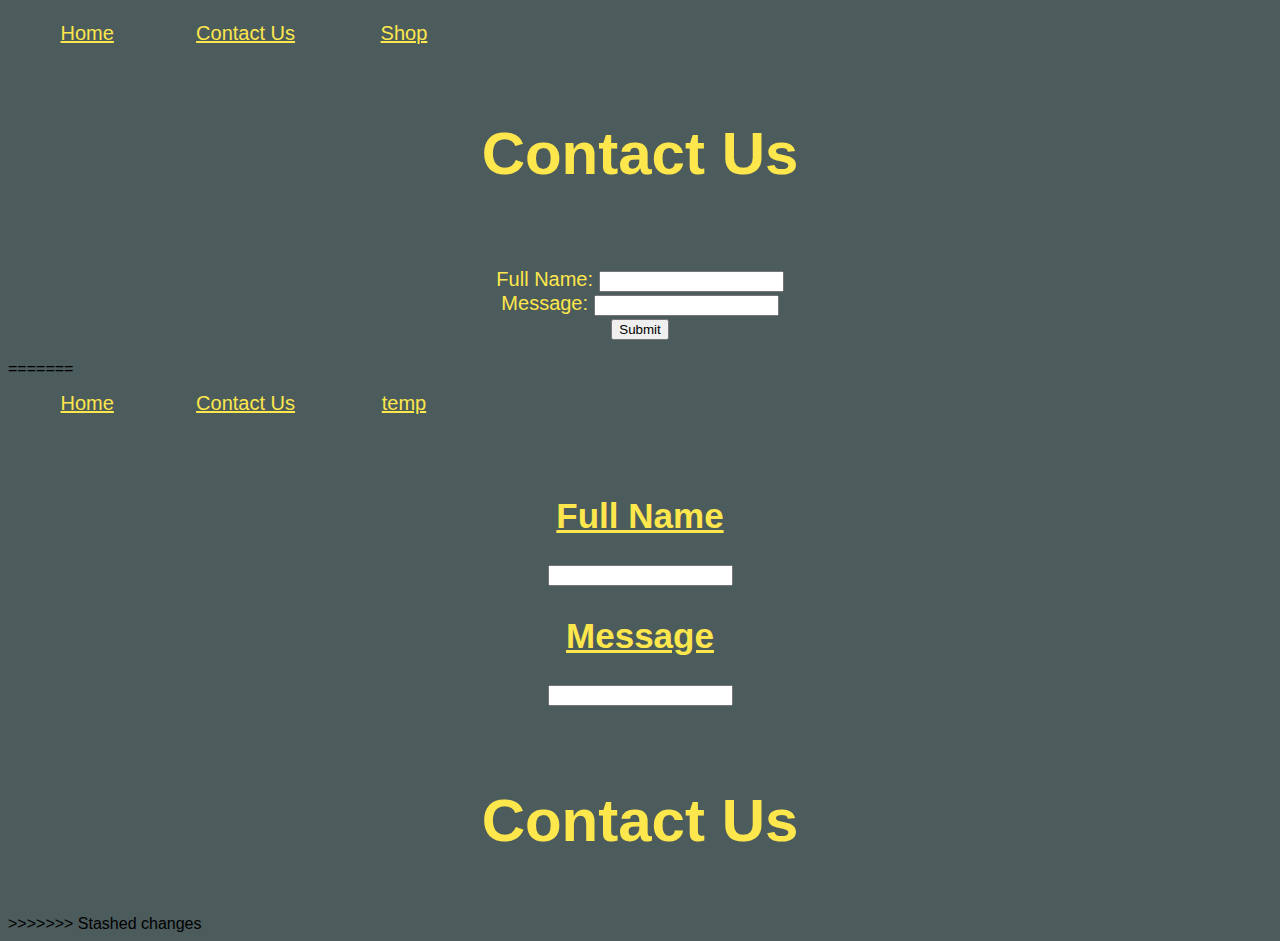
<file: contact.html>
<!DOCTYPE html>
<html lang="en">

<head>
    <link rel="stylesheet" href="styles.css">
    <meta charset="UTF-8">
    <link rel="icon" type="image/x-icon" href="images/pyramid.png">
    <meta name="viewport" content="width=device-width, initial-scale=1.0">
    <title>PyramidsAreUs</title>
</head>

<body>
    <div class="topnav">
           <a href="index.html">Home</a>
           <a class="active" href="contact.html">Contact Us</a>
           <a href="shop.html">Shop</a>
    </div>

    <div class="title">
        <h1>Contact Us</h1>
    </div>

    <div class="mainText">
    <form>
        <label for="fName">Full Name:</label>
        <input type="text" id="fName" name="fName"></input>
        <br>
        <label for="message">Message:</label>
        <input type="text" id="message" name="message"></input>
        <br>
        <button id="submitBtn">Submit</button>
    </form>
    </div>

</body>












=======
<!DOCTYPE html>
<html lang="en">

<head>
    <link rel="stylesheet" href="styles.css">
    <meta charset="UTF-8">
    <link rel="icon" type="image/x-icon" href="pyramid.png">
    <meta name="viewport" content="width=device-width, initial-scale=1.0">
    <title>PyramidsAreUs</title>
</head>

<body>
    <div class="topnav">
           <a href="index.html">Home</a>
           <a class="active" href="contact.html">Contact Us</a>
           <a href="a.html">temp</a>
    </div>

    <br>

    <div class="mainText">
    <h2>Full Name</h2>
    <input type="text"></input>
    <br>
    <h2>Message</h2>
    <input type="text"></input>
    </div>

    <div class="title">
        <h1>Contact Us</h1>
    </div>
</body>
>>>>>>> Stashed changes
</file>
<file: styles.css>
/*
#3891a6 Cyan
#4c5b5c Grey
#fde74c yellow
#db5461 redish pink
#e3655b coral red
*/
body {
    background-color: #4c5b5c;
    font-family:'Trebuchet MS', 'Lucida Sans Unicode', 'Lucida Grande', 'Lucida Sans', Arial, sans-serif;
}

/* Add a black background color to the top navigation */
.topnav {
  background-color: #4c5b5c;
  overflow: hidden;
}

/* Style the links inside the navigation bar */
.topnav a {
  float: left;
  color: #fde74c;
  text-align: center;
  padding: 14px 16px;
  text-decoration: underline;
  font-size: 20px;
  width: 10%;
  border-radius: 6%;
}

/* Change the color of links on hover */
.topnav a:hover {
  background-color: #e3655b;
  color: #fde74c;
}

h1 {
    font-size: 60px;
    color: #fde74c;
    text-align: center;
}
h2{
    font-size: 35px;
    color: #fde74c;
    text-align: center;
    text-decoration: underline;
}
p{
    font-size: 20px;
    color: #fde74c;
    text-align: center;
}
form{
    font-size: 20px;
    color: #fde74c;
    text-align: center;
}
label{
    font-size: 20px;
    color: #fde74c;
    text-align: center;
}
img{
    scale: 1;
    display: block;
    margin: auto;
    padding: 30px 30px;
    width: 100%;
    max-width: 1000%;
    border-radius: 10%;
}
iframe{
    display: block;
    margin: auto;
}
.title{
    display: block;
    padding: 20px;
    margin-left: auto;
    margin-right: auto;
}
.mainText{
    display: block;
    width: fit-content;
    /*
    border-radius: 3%;
    border: 5px solid #fde74c;
    */
    padding: 20px;
    margin-left: auto;
    margin-right: auto;

}
.sellerIMG{
    scale: 1;
    display: block;
    margin: auto;
    padding: 30px 30px;
    width: 100%;
    max-width: 1000%;
    height: auto;
    border-radius: 10%;
}
</file>
